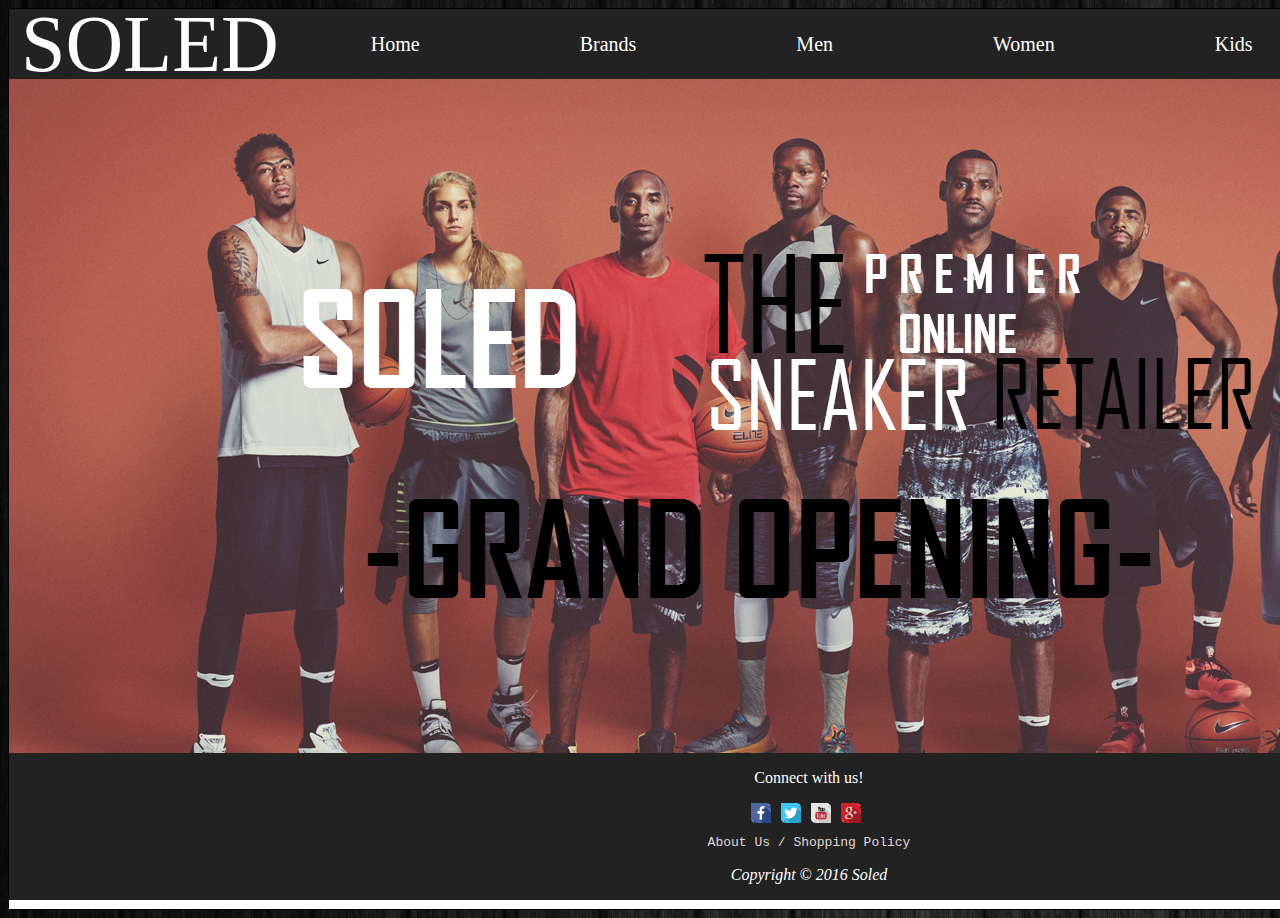
<file: Soled/index.html>
<!DOCTYPE html>
<html>
	<head>
		<meta charset="utf-8">
		<title>Soled</title>
		<link rel= "stylesheet" href= "main.css">
		
	<head>
	<body>
	<div class="main-content">
		<nav>
			<div class="title">SOLED</div>
			<ul class="menu">
				<li class="imenu">
					<a href="index.html" class="navlink">Home</a>
				</li>
				<li class="imenu">
					<a href="brands.html" class="navlink">Brands</a>
				</li>
				<li class="imenu">
					<a href="men.html" class="navlink">Men</a>
				</li>
				<li class="imenu">
					<a href="women.html" class="navlink">Women</a>
				</li>
				<li class="imenu">
					<a href="kids.html" class="navlink">Kids</a>
				</li>
				<li class="imenu">
					<a href="cart.html" class="navlink">Shopping Cart</a>
				</li>
			</ul>
		</nav>
		
		
		<script type="text/javascript">
		var i = 0;
		
		var slide = new Array();
		slide[0] = "./slideshow/slide0.jpg";
		slide[1] = "./slideshow/slide1.jpg";
		slide[2] = "./slideshow/slide2.jpg";
		slide[3] = "./slideshow/slide3.jpg";
			
		function slideshowfunc(){
			document.images.src = slide[i];
			if (i < 3){
				++i;
			}else{
				i = 0;
			}
			setTimeout("slideshowfunc()", 4000);
		}
		window.onload = slideshowfunc;
		</script>
		<div class="slideshow">
			<img name="images" src="./slideshow/slide1.jpg" style="width: 1600px; height: 800px;">
		</div>
	
		
		<div class="foot">
			<div class="social">
				<p>Connect with us!</p>
				<div class="social-container">
				<a class="facebook" href="http://facebook.com"><img src="fb.png" class="social-img"></a> 
				<a class="twitter" href="http://twitter.com"><img src="twitter.png" class="social-img"></a>
				<a class="youtube" href="http://youtube.com"><img src="youtube.png" class="social-img"></a>
				<a class="google" href="http://google.com"><img src="google.png" class="social-img"></a>
				</div>
			</div>
			
			<div class="footer-links">
				<a class="shop-pol" href="policy.html">About Us / Shopping Policy</a>
			</div>
			
			<div class="copy-name">
				<p><i>Copyright &#169; 2016 Soled</p>
			</div>
		</div>

	
	</div>
	</body>
</html>
</file>
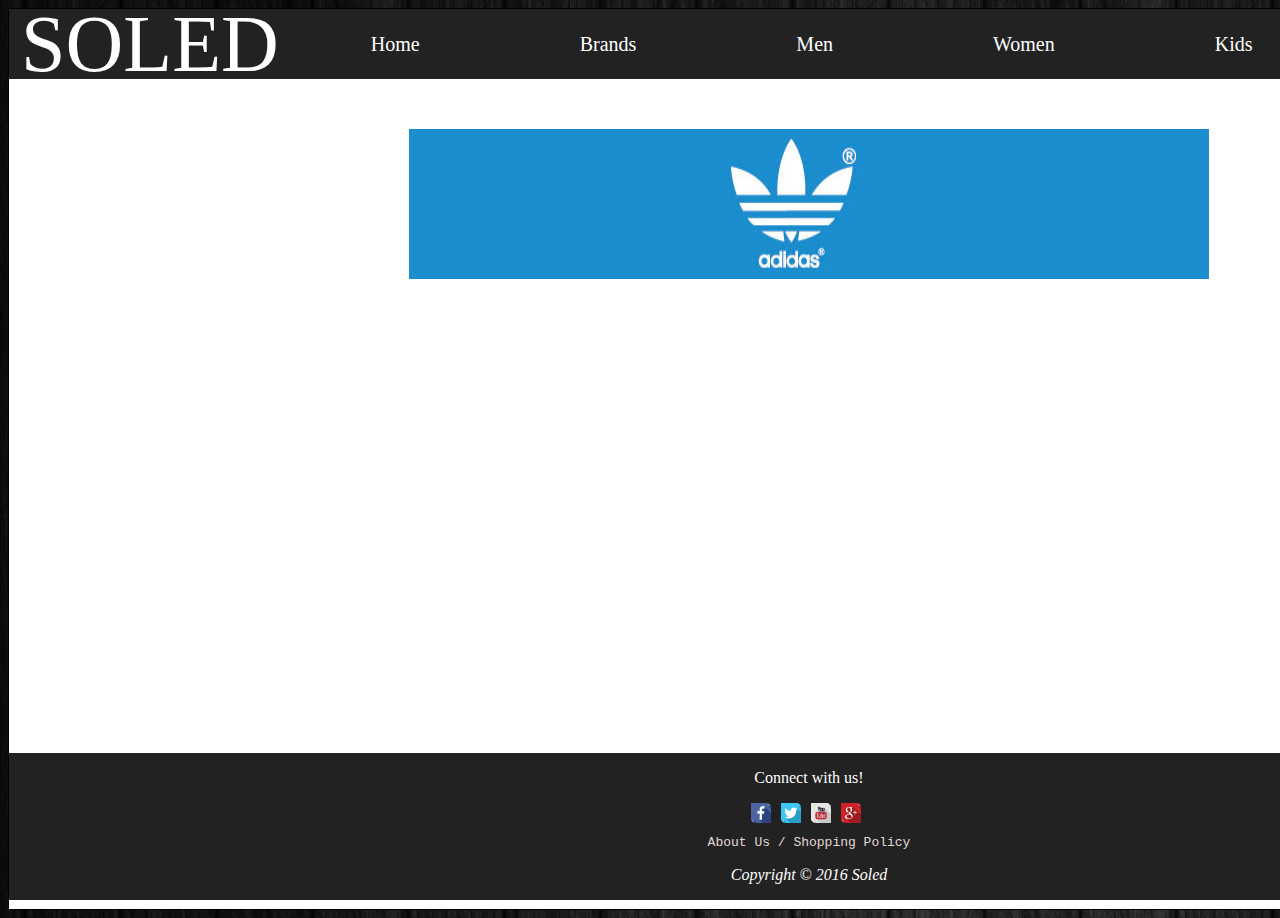
<file: Soled/adidas.html>
<!DOCTYPE html>
<html>
	<head>
		<meta charset="utf-8">
		<title>Soled</title>
		<link rel= "stylesheet" href= "main.css">
		
	<head>
	<body>
	<div class="nike-content">
		<nav>
			<div class="title">SOLED</div>
			<ul class="menu">
				<li class="imenu">
					<a href="index.html" class="navlink">Home</a>
				</li>
				<li class="imenu">
					<a href="brands.html" class="navlink">Brands</a>
				</li>
				<li class="imenu">
					<a href="men.html" class="navlink">Men</a>
				</li>
				<li class="imenu">
					<a href="women.html" class="navlink">Women</a>
				</li>
				<li class="imenu">
					<a href="kids.html" class="navlink">Kids</a>
				</li>
				<li class="imenu">
					<a href="cart.html" class="navlink">Shopping Cart</a>
				</li>
			</ul>
		</nav>

		<img class="logo" src="./images/adidas-logo.jpg" > 
		
		<div class="foot">
			<div class="social">
				<p>Connect with us!</p>
				<div class="social-container">
				<a class="facebook" href="http://facebook.com"><img src="fb.png" class="social-img"></a> 
				<a class="twitter" href="http://twitter.com"><img src="twitter.png" class="social-img"></a>
				<a class="youtube" href="http://youtube.com"><img src="youtube.png" class="social-img"></a>
				<a class="google" href="http://google.com"><img src="google.png" class="social-img"></a>
				</div>
			</div>
			
			<div class="footer-links">
				<a class="shop-pol" href="policy.html">About Us / Shopping Policy</a>
			</div>
			
			<div class="copy-name">
				<p><i>Copyright &#169; 2016 Soled</p>
			</div>
		</div>

	
	</div>
	</body>
</html>
</file>
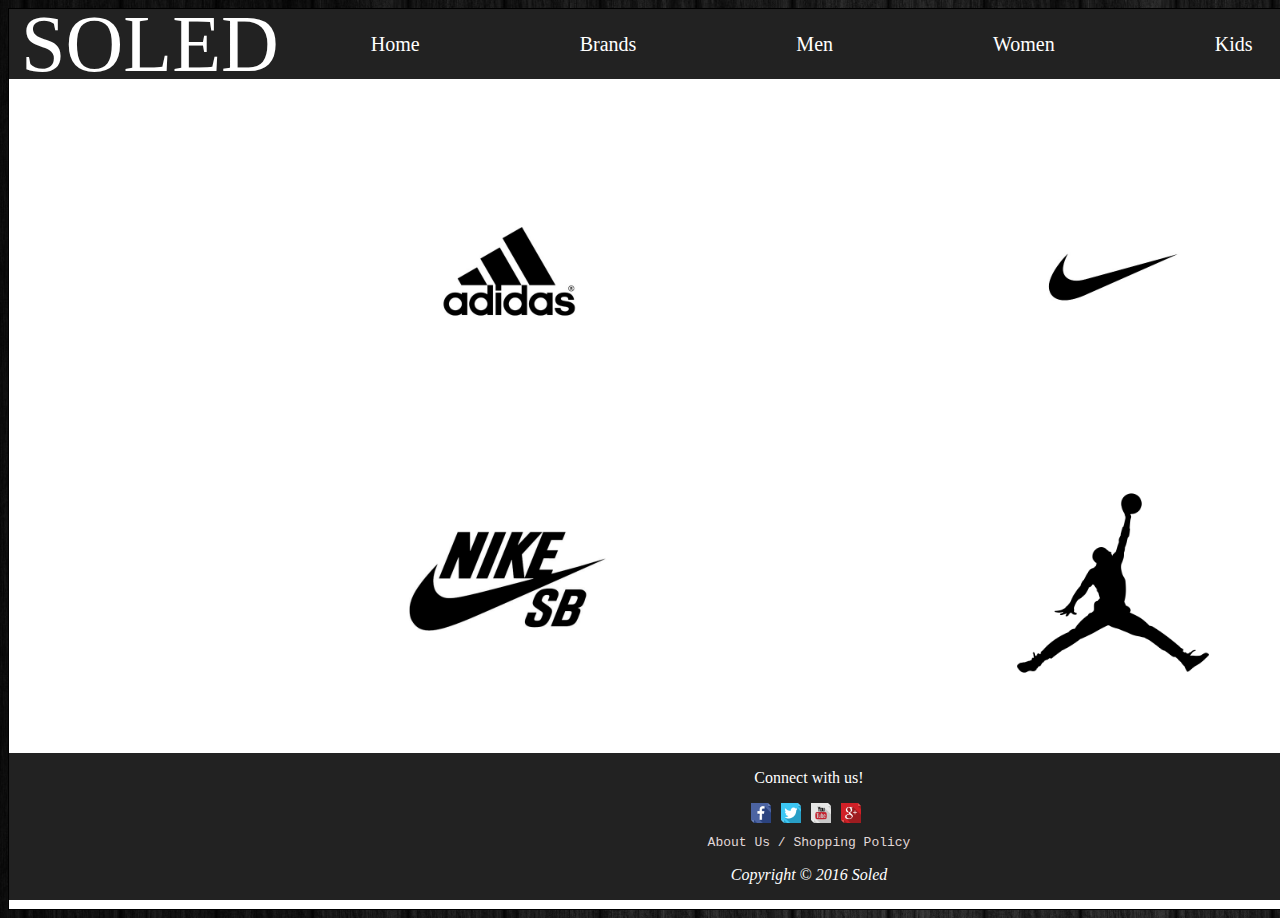
<file: Soled/brands.html>
<!DOCTYPE html>
<html>
	<head>
		<meta charset="utf-8">
		<title>Soled</title>
		<link rel= "stylesheet" href= "main.css">
		
	<head>
	<body>
	<div class="brand-content">
		<nav>
			<div class="title">SOLED</div>
			<ul class="menu">
				<li class="imenu">
					<a href="index.html" class="navlink">Home</a>
				</li>
				<li class="imenu">
					<a href="brands.html" class="navlink">Brands</a>
				</li>
				<li class="imenu">
					<a href="men.html" class="navlink">Men</a>
				</li>
				<li class="imenu">
					<a href="women.html" class="navlink">Women</a>
				</li>
				<li class="imenu">
					<a href="kids.html" class="navlink">Kids</a>
				</li>
				<li class="imenu">
					<a href="cart.html" class="navlink">Shopping Cart</a>
				</li>
			</ul>
		</nav>
		
		<div class="brands-container">
			<a href="adidas.html" class="brandlink"><img class="brndicon" src="./images/adidas.jpg" ></a>
			<a href="nike.html" class="brandlink"><img class="brndicon" src="./images/nike.jpg" ></a><br>
			<a href="nikesb.html" class="brandlink"><img class="brndicon" src="./images/nikesb.gif" ></a>
			<a href="jordan.html" class="brandlink"><img class="brndicon" src="./images/jordan.png" ></a>
		</div>
	
		
		<div class="foot">
			<div class="social">
				<p>Connect with us!</p>
				<div class="social-container">
				<a class="facebook" href="http://facebook.com"><img src="fb.png" class="social-img"></a> 
				<a class="twitter" href="http://twitter.com"><img src="twitter.png" class="social-img"></a>
				<a class="youtube" href="http://youtube.com"><img src="youtube.png" class="social-img"></a>
				<a class="google" href="http://google.com"><img src="google.png" class="social-img"></a>
				</div>
			</div>
			
			<div class="footer-links">
				<a class="shop-pol" href="policy.html">About Us / Shopping Policy</a>
			</div>
			
			<div class="copy-name">
				<p><i>Copyright &#169; 2016 Soled</p>
			</div>
		</div>

	
	</div>
	</body>
</html>
</file>
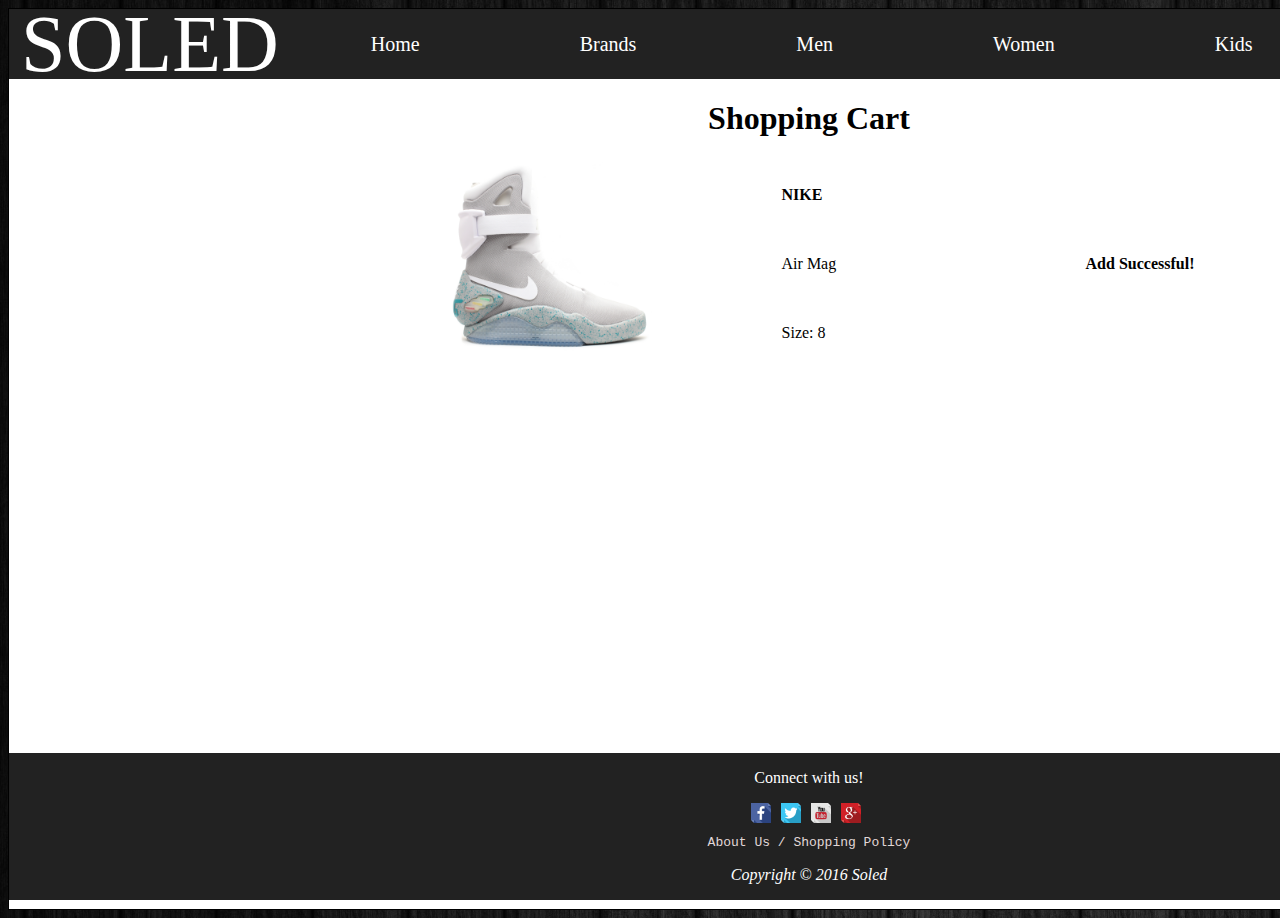
<file: Soled/cart.html>
<!DOCTYPE html>
<html>
	<head>
		<meta charset="utf-8">
		<title>Soled</title>
		<link rel= "stylesheet" href= "main.css">
		
	<head>
	<body>
	<div class="main-content">
		<nav>
			<div class="title">SOLED</div>
			<ul class="menu">
				<li class="imenu">
					<a href="index.html" class="navlink">Home</a>
				</li>
				<li class="imenu">
					<a href="brands.html" class="navlink">Brands</a>
				</li>
				<li class="imenu">
					<a href="men.html" class="navlink">Men</a>
				</li>
				<li class="imenu">
					<a href="women.html" class="navlink">Women</a>
				</li>
				<li class="imenu">
					<a href="kids.html" class="navlink">Kids</a>
				</li>
				<li class="imenu">
					<a href="cart.html" class="navlink">Shopping Cart</a>
				</li>
			</ul>
		</nav>
		
		<h1 align="center">Shopping Cart</h1>
		<div class="product-display">
			<table align="center" class="prdt-table">
				<tr>
					<th rowspan="3"><img class="prdt-img" src="./sneakers/Men/Nike/n-airmag.png" ></th>
					<td class="blankcell"></td>
					<th class="prdt-descr">NIKE</th>
					<th class="crt-btn" rowspan="3">Add Successful!</th>
				</tr>
				<tr>
					<td class="blankcell"></td>
					<td class="prdt-descr">Air Mag</td>
					
				</tr>
				<tr>
					<td class="blankcell"></td>
					<td class="prdt-descr">Size: 8</td>
				</tr>
			</table>
		</div>

	
		
		<div class="foot">
			<div class="social">
				<p>Connect with us!</p>
				<div class="social-container">
				<a class="facebook" href="http://facebook.com"><img src="fb.png" class="social-img"></a> 
				<a class="twitter" href="http://twitter.com"><img src="twitter.png" class="social-img"></a>
				<a class="youtube" href="http://youtube.com"><img src="youtube.png" class="social-img"></a>
				<a class="google" href="http://google.com"><img src="google.png" class="social-img"></a>
				</div>
			</div>
			
			<div class="footer-links">
				<a class="shop-pol" href="policy.html">About Us / Shopping Policy</a>
			</div>
			
			<div class="copy-name">
				<p><i>Copyright &#169; 2016 Soled</p>
			</div>
		</div>

	
	</div>
	</body>
</html>
</file>
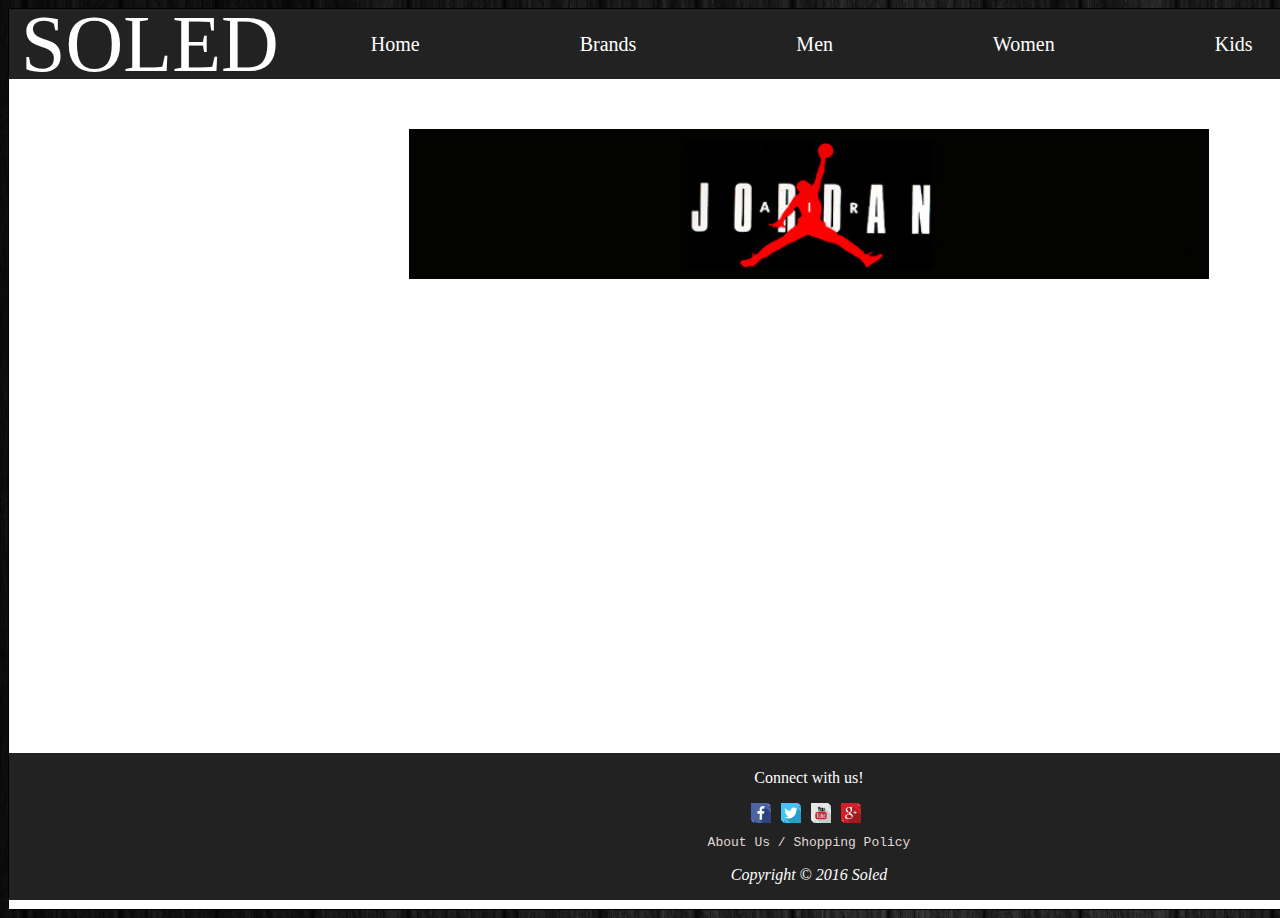
<file: Soled/jordan.html>
<!DOCTYPE html>
<html>
	<head>
		<meta charset="utf-8">
		<title>Soled</title>
		<link rel= "stylesheet" href= "main.css">
		
	<head>
	<body>
	<div class="nike-content">
		<nav>
			<div class="title">SOLED</div>
			<ul class="menu">
				<li class="imenu">
					<a href="index.html" class="navlink">Home</a>
				</li>
				<li class="imenu">
					<a href="brands.html" class="navlink">Brands</a>
				</li>
				<li class="imenu">
					<a href="men.html" class="navlink">Men</a>
				</li>
				<li class="imenu">
					<a href="women.html" class="navlink">Women</a>
				</li>
				<li class="imenu">
					<a href="kids.html" class="navlink">Kids</a>
				</li>
				<li class="imenu">
					<a href="cart.html" class="navlink">Shopping Cart</a>
				</li>
			</ul>
		</nav>

		<img class="logo" src="./images/jordan-logo.jpg" > 
		
		<div class="foot">
			<div class="social">
				<p>Connect with us!</p>
				<div class="social-container">
				<a class="facebook" href="http://facebook.com"><img src="fb.png" class="social-img"></a> 
				<a class="twitter" href="http://twitter.com"><img src="twitter.png" class="social-img"></a>
				<a class="youtube" href="http://youtube.com"><img src="youtube.png" class="social-img"></a>
				<a class="google" href="http://google.com"><img src="google.png" class="social-img"></a>
				</div>
			</div>
			
			<div class="footer-links">
				<a class="shop-pol" href="policy.html">About Us / Shopping Policy</a>
			</div>
			
			<div class="copy-name">
				<p><i>Copyright &#169; 2016 Soled</p>
			</div>
		</div>

	
	</div>
	</body>
</html>
</file>
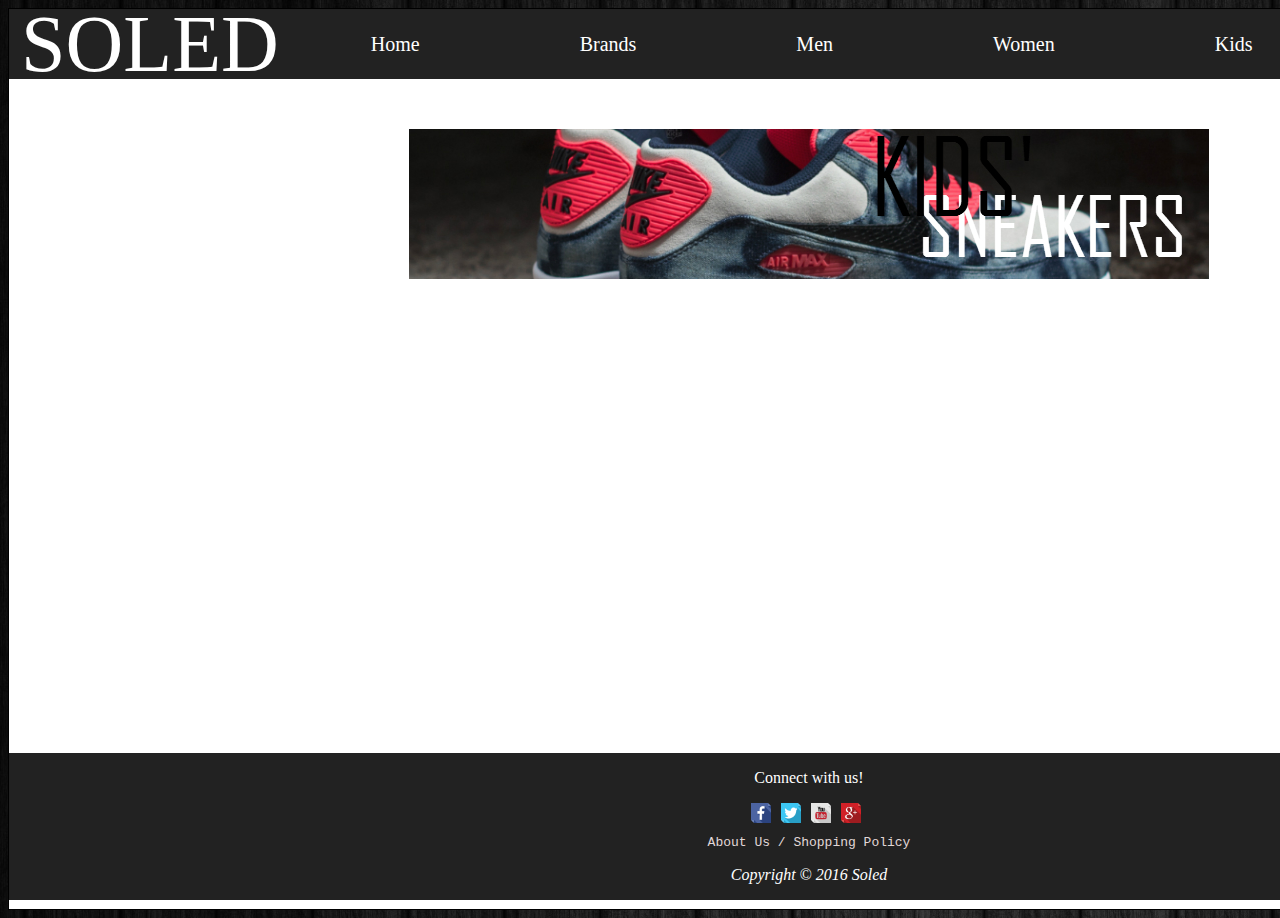
<file: Soled/kids.html>
<!DOCTYPE html>
<html>
	<head>
		<meta charset="utf-8">
		<title>Soled</title>
		<link rel= "stylesheet" href= "main.css">
		
	<head>
	<body>
	<div class="nike-content">
		<nav>
			<div class="title">SOLED</div>
			<ul class="menu">
				<li class="imenu">
					<a href="index.html" class="navlink">Home</a>
				</li>
				<li class="imenu">
					<a href="brands.html" class="navlink">Brands</a>
				</li>
				<li class="imenu">
					<a href="men.html" class="navlink">Men</a>
				</li>
				<li class="imenu">
					<a href="women.html" class="navlink">Women</a>
				</li>
				<li class="imenu">
					<a href="kids.html" class="navlink">Kids</a>
				</li>
				<li class="imenu">
					<a href="cart.html" class="navlink">Shopping Cart</a>
				</li>
			</ul>
		</nav>

		<img class="logo" src="./images/kidslogo.jpg" > 
		
		<div class="foot">
			<div class="social">
				<p>Connect with us!</p>
				<div class="social-container">
				<a class="facebook" href="http://facebook.com"><img src="fb.png" class="social-img"></a> 
				<a class="twitter" href="http://twitter.com"><img src="twitter.png" class="social-img"></a>
				<a class="youtube" href="http://youtube.com"><img src="youtube.png" class="social-img"></a>
				<a class="google" href="http://google.com"><img src="google.png" class="social-img"></a>
				</div>
			</div>
			
			<div class="footer-links">
				<a class="shop-pol" href="policy.html">About Us / Shopping Policy</a>
			</div>
			
			<div class="copy-name">
				<p><i>Copyright &#169; 2016 Soled</p>
			</div>
		</div>

	
	</div>
	</body>
</html>
</file>
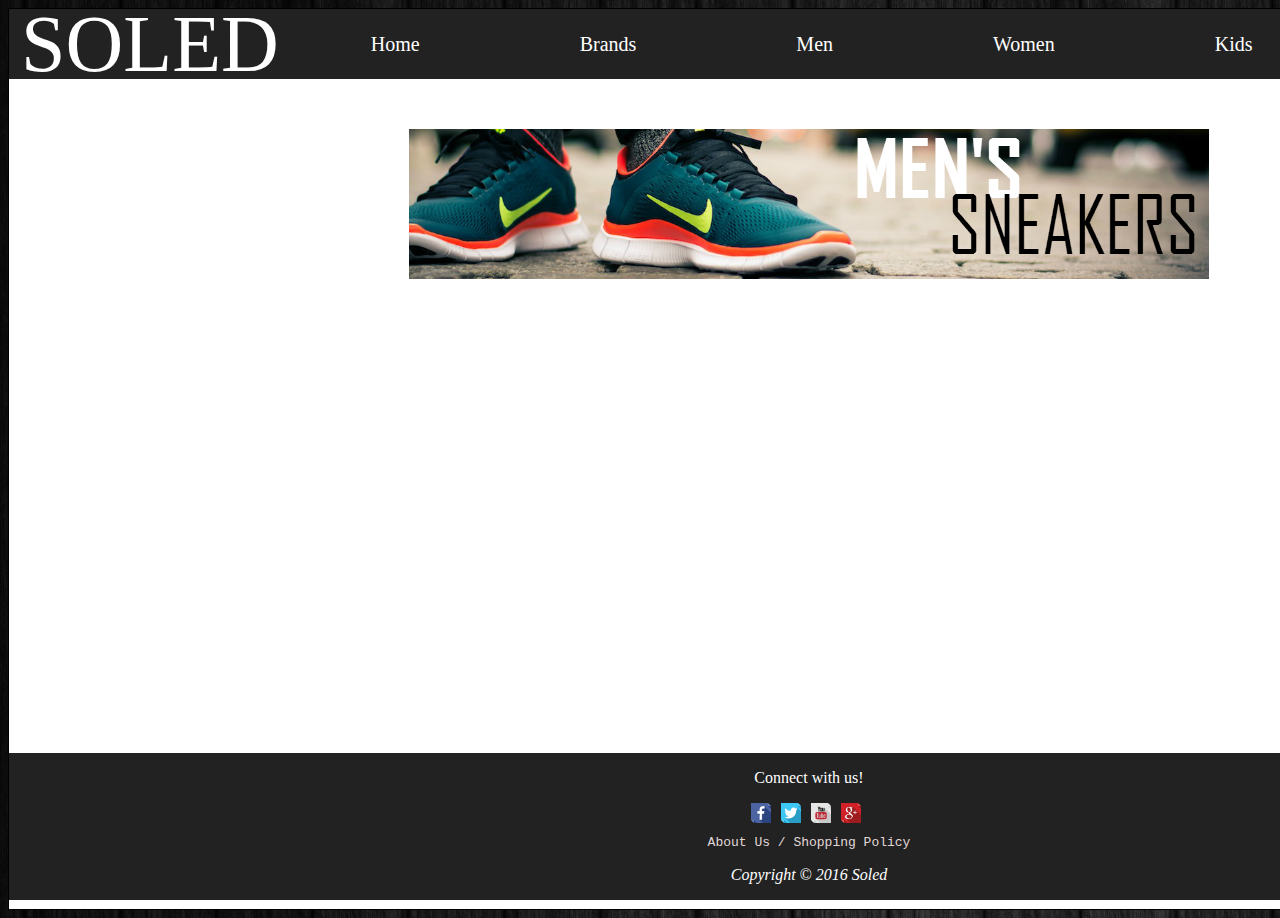
<file: Soled/men.html>
<!DOCTYPE html>
<html>
	<head>
		<meta charset="utf-8">
		<title>Soled</title>
		<link rel= "stylesheet" href= "main.css">
		
	<head>
	<body>
	<div class="nike-content">
		<nav>
			<div class="title">SOLED</div>
			<ul class="menu">
				<li class="imenu">
					<a href="index.html" class="navlink">Home</a>
				</li>
				<li class="imenu">
					<a href="brands.html" class="navlink">Brands</a>
				</li>
				<li class="imenu">
					<a href="men.html" class="navlink">Men</a>
				</li>
				<li class="imenu">
					<a href="women.html" class="navlink">Women</a>
				</li>
				<li class="imenu">
					<a href="kids.html" class="navlink">Kids</a>
				</li>
				<li class="imenu">
					<a href="cart.html" class="navlink">Shopping Cart</a>
				</li>
			</ul>
		</nav>

		<img class="logo" src="./images/menslogo.jpg" > 
		
		<div class="foot">
			<div class="social">
				<p>Connect with us!</p>
				<div class="social-container">
				<a class="facebook" href="http://facebook.com"><img src="fb.png" class="social-img"></a> 
				<a class="twitter" href="http://twitter.com"><img src="twitter.png" class="social-img"></a>
				<a class="youtube" href="http://youtube.com"><img src="youtube.png" class="social-img"></a>
				<a class="google" href="http://google.com"><img src="google.png" class="social-img"></a>
				</div>
			</div>
			
			<div class="footer-links">
				<a class="shop-pol" href="policy.html">About Us / Shopping Policy</a>
			</div>
			
			<div class="copy-name">
				<p><i>Copyright &#169; 2016 Soled</p>
			</div>
		</div>

	
	</div>
	</body>
</html>
</file>
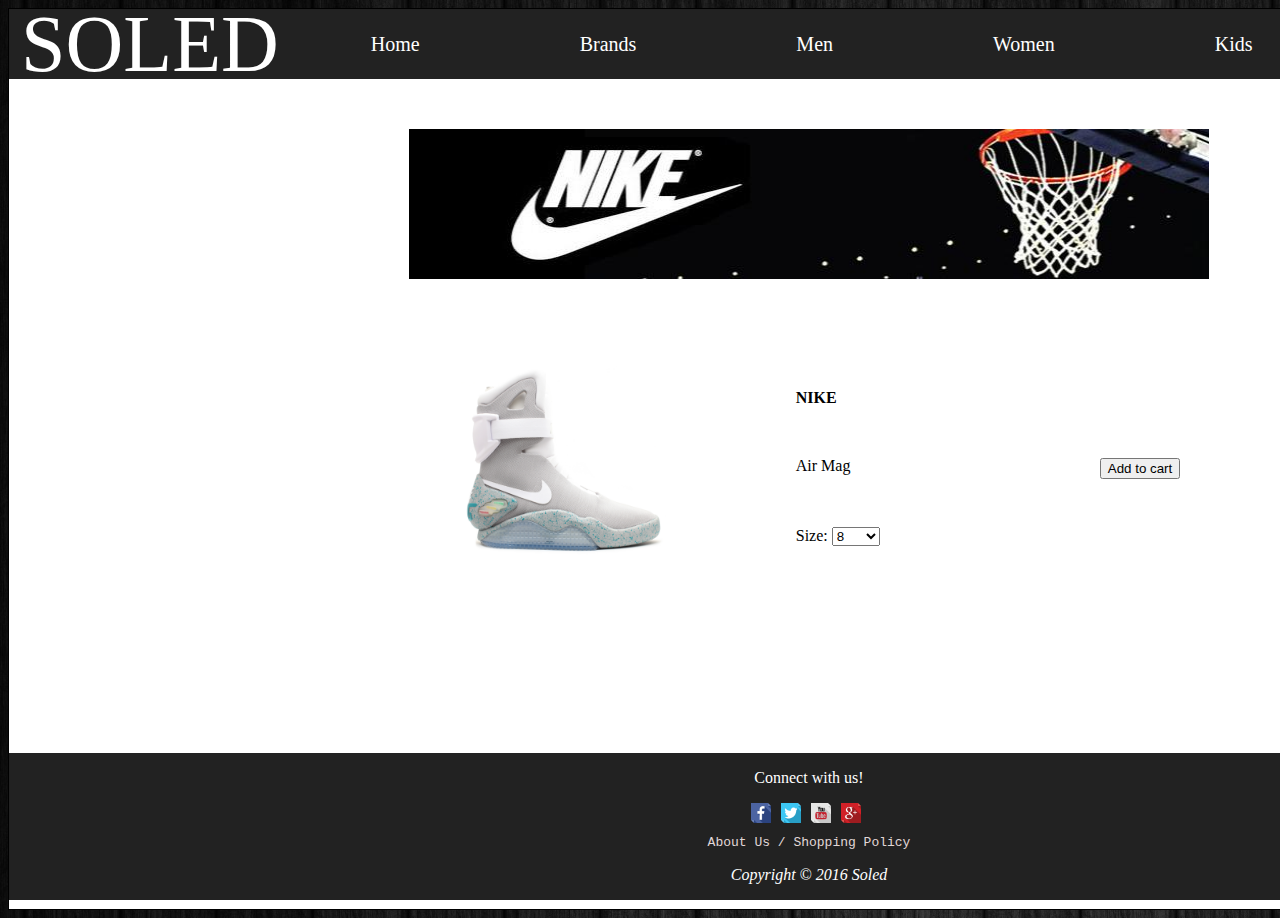
<file: Soled/nike.html>
<!DOCTYPE html>
<html>
	<head>
		<meta charset="utf-8">
		<title>Soled</title>
		<link rel= "stylesheet" href= "main.css">
		
	<head>
	<body>
	<div class="nike-content">
		<nav>
			<div class="title">SOLED</div>
			<ul class="menu">
				<li class="imenu">
					<a href="index.html" class="navlink">Home</a>
				</li>
				<li class="imenu">
					<a href="brands.html" class="navlink">Brands</a>
				</li>
				<li class="imenu">
					<a href="men.html" class="navlink">Men</a>
				</li>
				<li class="imenu">
					<a href="women.html" class="navlink">Women</a>
				</li>
				<li class="imenu">
					<a href="kids.html" class="navlink">Kids</a>
				</li>
				<li class="imenu">
					<a href="cart.html" class="navlink">Shopping Cart</a>
				</li>
			</ul>
		</nav>

		<img class="logo" src="./images/nike-logo.jpg" > 
		
		<div class="product-display">
			<table align="center" class="prdt-table">
				<tr>
					<th rowspan="3"><img class="prdt-img" src="./sneakers/Men/Nike/n-airmag.png" ></th>
					<td class="blankcell"></td>
					<th class="prdt-descr">NIKE</th>
					<th class="crt-btn" rowspan="3">
						<form action="cart.html">
						<input type="submit" value="Add to cart">
					</form>
					</th>
				</tr>
				<tr>
					<td class="blankcell"></td>
					<td class="prdt-descr">Air Mag</td>
					
				</tr>
				<tr>
					<td class="blankcell"></td>
					<td class="prdt-descr">Size: <select>
						<option value="1">8</option>
						<option value="2">8.5</option>
						<option value="3">9.5</option>
						<option value="4">10</option>
						<option value="5">10.5</option>
					</select></td>
				</tr>
			</table>
		</div>
		
		<div class="foot">
			<div class="social">
				<p>Connect with us!</p>
				<div class="social-container">
				<a class="facebook" href="http://facebook.com"><img src="fb.png" class="social-img"></a> 
				<a class="twitter" href="http://twitter.com"><img src="twitter.png" class="social-img"></a>
				<a class="youtube" href="http://youtube.com"><img src="youtube.png" class="social-img"></a>
				<a class="google" href="http://google.com"><img src="google.png" class="social-img"></a>
				</div>
			</div>
			
			<div class="footer-links">
				<a class="shop-pol" href="policy.html">About Us / Shopping Policy</a>
			</div>
			
			<div class="copy-name">
				<p><i>Copyright &#169; 2016 Soled</p>
			</div>
		</div>

	
	</div>
	</body>
</html>
</file>
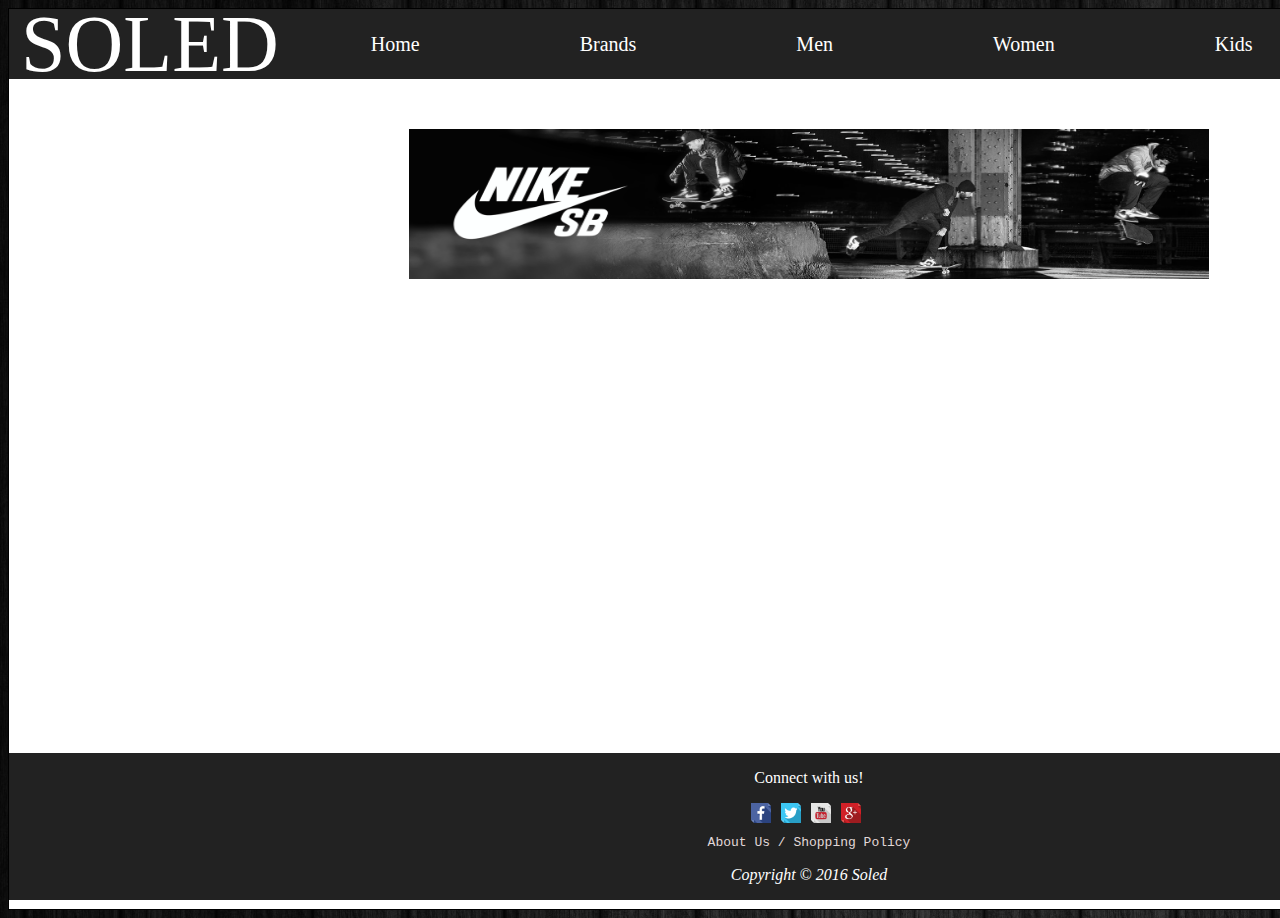
<file: Soled/nikesb.html>
<!DOCTYPE html>
<html>
	<head>
		<meta charset="utf-8">
		<title>Soled</title>
		<link rel= "stylesheet" href= "main.css">
		
	<head>
	<body>
	<div class="nike-content">
		<nav>
			<div class="title">SOLED</div>
			<ul class="menu">
				<li class="imenu">
					<a href="index.html" class="navlink">Home</a>
				</li>
				<li class="imenu">
					<a href="brands.html" class="navlink">Brands</a>
				</li>
				<li class="imenu">
					<a href="men.html" class="navlink">Men</a>
				</li>
				<li class="imenu">
					<a href="women.html" class="navlink">Women</a>
				</li>
				<li class="imenu">
					<a href="kids.html" class="navlink">Kids</a>
				</li>
				<li class="imenu">
					<a href="cart.html" class="navlink">Shopping Cart</a>
				</li>
			</ul>
		</nav>

		<img class="logo" src="./images/nikesb-logo.png" > 
		

		
		<div class="foot">
			<div class="social">
				<p>Connect with us!</p>
				<div class="social-container">
				<a class="facebook" href="http://facebook.com"><img src="fb.png" class="social-img"></a> 
				<a class="twitter" href="http://twitter.com"><img src="twitter.png" class="social-img"></a>
				<a class="youtube" href="http://youtube.com"><img src="youtube.png" class="social-img"></a>
				<a class="google" href="http://google.com"><img src="google.png" class="social-img"></a>
				</div>
			</div>
			
			<div class="footer-links">
				<a class="shop-pol" href="policy.html">About Us / Shopping Policy</a>
			</div>
			
			<div class="copy-name">
				<p><i>Copyright &#169; 2016 Soled</p>
			</div>
		</div>

	
	</div>
	</body>
</html>
</file>
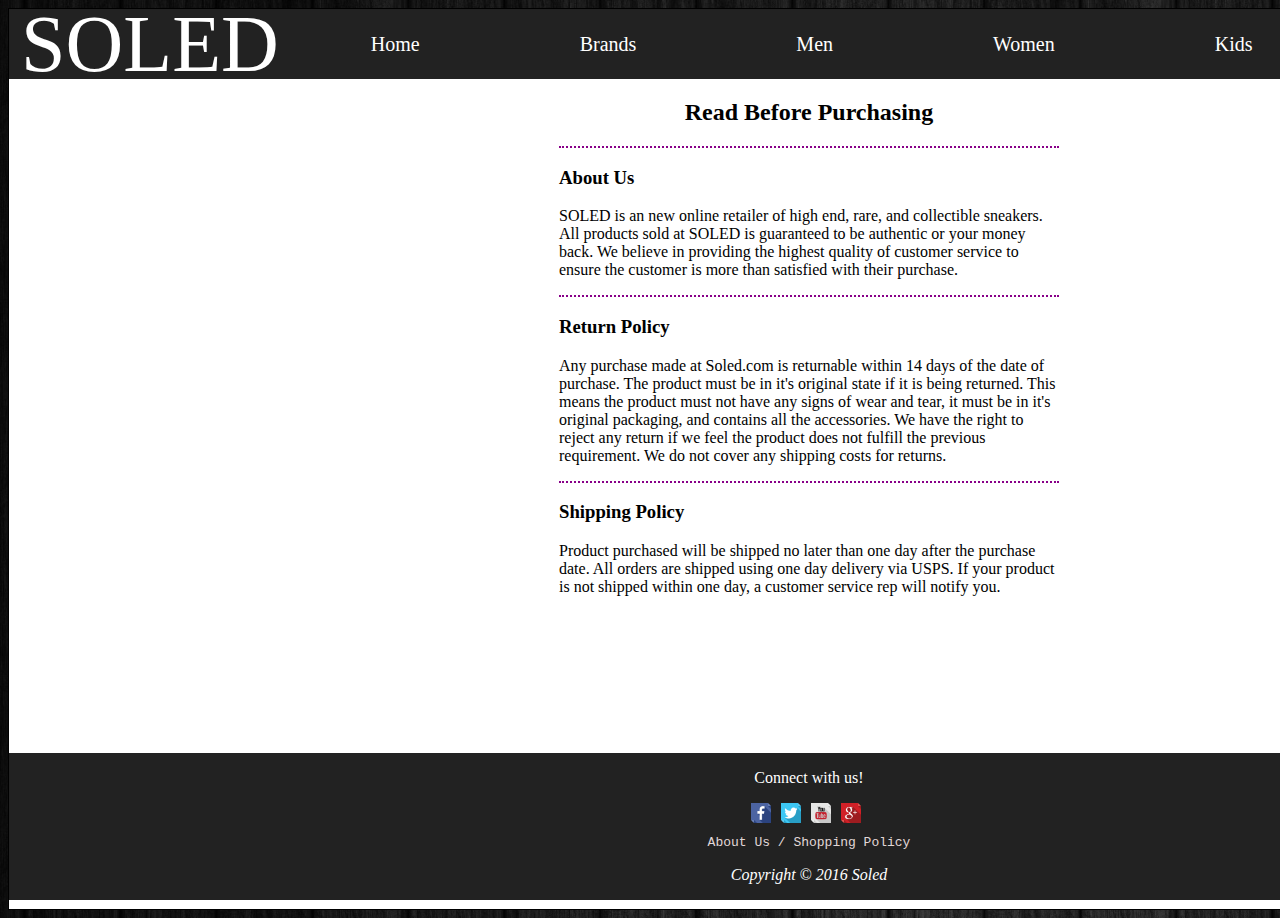
<file: Soled/policy.html>
<!DOCTYPE html>
<html>
	<head>
		<meta charset="utf-8">
		<title>Soled</title>
		<link rel= "stylesheet" href= "main.css">
		
	<head>
	<body>
	<div class="policy-content">
		<nav>
			<div class="title">SOLED</div>
			<ul class="menu">
				<li class="imenu">
					<a href="index.html" class="navlink">Home</a>
				</li>
				<li class="imenu">
					<a href="brands.html" class="navlink">Brands</a>
				</li>
				<li class="imenu">
					<a href="men.html" class="navlink">Men</a>
				</li>
				<li class="imenu">
					<a href="women.html" class="navlink">Women</a>
				</li>
				<li class="imenu">
					<a href="kids.html" class="navlink">Kids</a>
				</li>
				<li class="imenu">
					<a href="cart.html" class="navlink">Shopping Cart</a>
				</li>
			</ul>
		</nav>
		
		<div class= "policy">
			<h2 class="policy-title">Read Before Purchasing</h2>
			<div class="dot-line" style="width:500px;height:0;border-top:2px dotted #880088;font-size:0;">-</div>
			<h3>About Us</h3>
				<p class="policy-info">SOLED is an new online retailer of high end, rare, and collectible sneakers.  
				All products sold at SOLED is guaranteed to be authentic or your money back.  We believe in 
				providing the highest quality of customer service to ensure the customer is more than satisfied 
				with their purchase.</p>
			<div class="dot-line" style="width:500px;height:0;border-top:2px dotted #880088;font-size:0;">-</div>	
			<h3>Return Policy</h3>
				<p class="policy-info">Any purchase made at Soled.com is returnable within 14 days of the 
					date of purchase.  The product must be in it's original state if it is being returned.
					This means the product must not have any signs of wear and tear, it must be in it's 
					original packaging, and contains all the accessories.  We have the right to reject 
					any return if we feel the product does not fulfill the previous requirement.  We do 
					not cover any shipping costs for returns.</p>
			<div class="dot-line" style="width:500px;height:0;border-top:2px dotted #880088;font-size:0;">-</div>
			<h3>Shipping Policy</h3>
				<p class="policy-info">Product purchased will be shipped no later than one day after the
				purchase date.  All orders are shipped using one day delivery via USPS.  If your product is 
				not shipped within one day, a customer service rep will notify you.</p>
		</div>

		
		<div class="foot">
			<div class="social">
				<p>Connect with us!</p>
				<div class="social-container">
				<a class="facebook" href="http://facebook.com"><img src="fb.png" class="social-img"></a> 
				<a class="twitter" href="http://twitter.com"><img src="twitter.png" class="social-img"></a>
				<a class="youtube" href="http://youtube.com"><img src="youtube.png" class="social-img"></a>
				<a class="google" href="http://google.com"><img src="google.png" class="social-img"></a>
				</div>
			</div>
			
			<div class="footer-links">
				<a class="shop-pol" href="policy.html">About Us / Shopping Policy</a>
			</div>
			
			<div class="copy-name">
				<p><i>Copyright &#169; 2016 Soled</p>
			</div>
		</div>

	
	</div>
	</body>
</html>
</file>
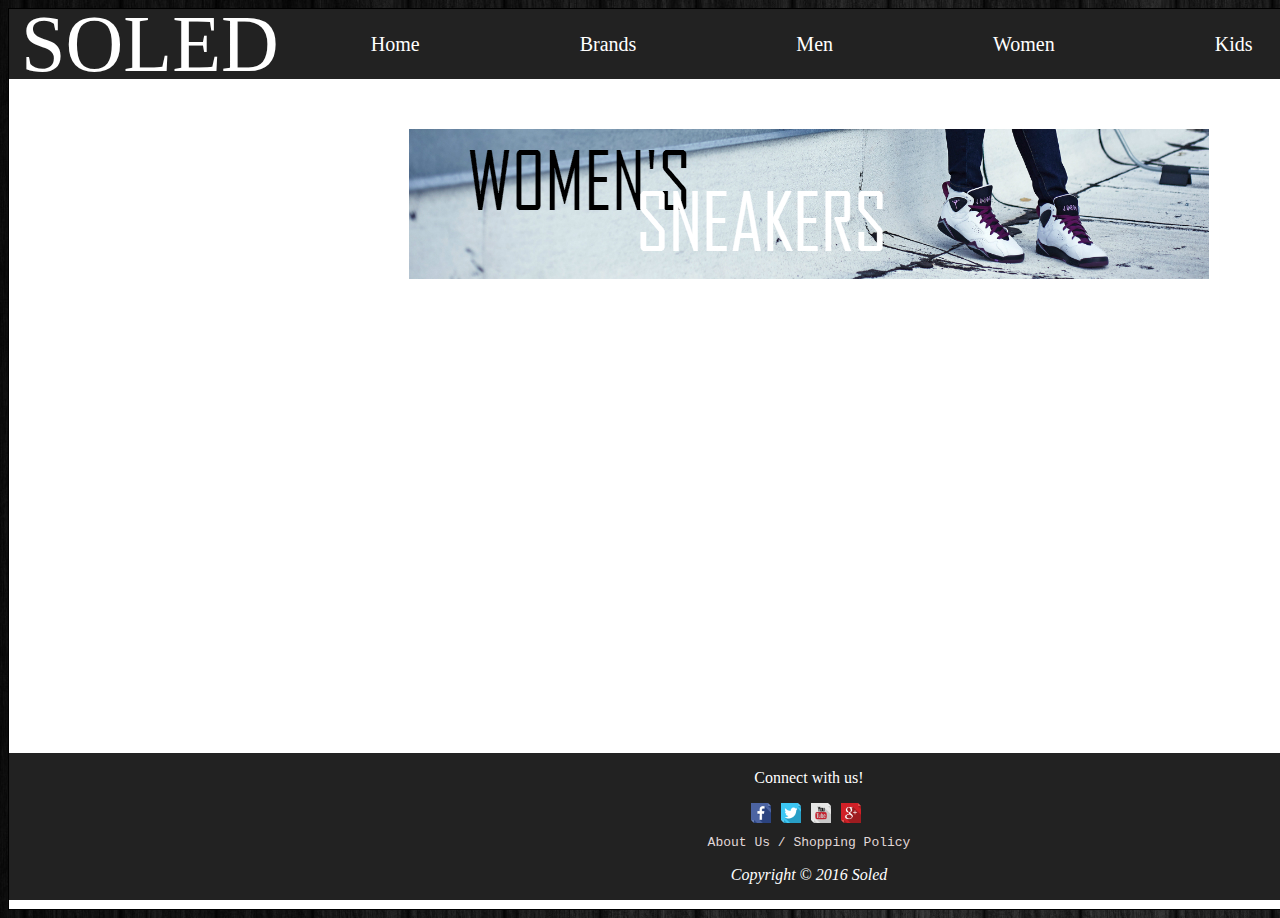
<file: Soled/women.html>
<!DOCTYPE html>
<html>
	<head>
		<meta charset="utf-8">
		<title>Soled</title>
		<link rel= "stylesheet" href= "main.css">
		
	<head>
	<body>
	<div class="nike-content">
		<nav>
			<div class="title">SOLED</div>
			<ul class="menu">
				<li class="imenu">
					<a href="index.html" class="navlink">Home</a>
				</li>
				<li class="imenu">
					<a href="brands.html" class="navlink">Brands</a>
				</li>
				<li class="imenu">
					<a href="men.html" class="navlink">Men</a>
				</li>
				<li class="imenu">
					<a href="women.html" class="navlink">Women</a>
				</li>
				<li class="imenu">
					<a href="kids.html" class="navlink">Kids</a>
				</li>
				<li class="imenu">
					<a href="cart.html" class="navlink">Shopping Cart</a>
				</li>
			</ul>
		</nav>

		<img class="logo" src="./images/womenslogo.jpg" > 
		
		<div class="foot">
			<div class="social">
				<p>Connect with us!</p>
				<div class="social-container">
				<a class="facebook" href="http://facebook.com"><img src="fb.png" class="social-img"></a> 
				<a class="twitter" href="http://twitter.com"><img src="twitter.png" class="social-img"></a>
				<a class="youtube" href="http://youtube.com"><img src="youtube.png" class="social-img"></a>
				<a class="google" href="http://google.com"><img src="google.png" class="social-img"></a>
				</div>
			</div>
			
			<div class="footer-links">
				<a class="shop-pol" href="policy.html">About Us / Shopping Policy</a>
			</div>
			
			<div class="copy-name">
				<p><i>Copyright &#169; 2016 Soled</p>
			</div>
		</div>

	
	</div>
	</body>
</html>
</file>
<file: Soled/main.css>
nav {
	width: 100%;
	background-color: #222;
	height: 70px;
	color: #fff;
}
body {
	background-image: url("bkgrd.jpg");
	
}

.title {
	float: left;
	height: 40px;
	padding: 15px 12px;
	font-size: 5em;
	line-height: 40px;
}

nav ul{
	margin: 0;
	padding: 0;
	float: left;
	list-style-type: none;
}

nav ul li {
	float: left;
}

.navlink {
	display: inline-block;
	padding: 15px 80px;
	height: 40px;
	line-height: 40px;
	color: #fff;
	font-size: 20px;
	text-decoration: none;
}

.navlink:hover {
	background-color: #444;
}


.main-content{
	width: 1600px;
	height: 900px;
	margin: 0px auto;
	background-color: #fff;
	border: 1px solid black;
}




.foot{
	background-color: #222;
	bottom: 0px;
	position: fixed;
	width: 1600px;
	color: #fff;
	text-align: center;
}


.social-img{
	width: 20px;
	height: 20px;
	margin-right: 6px;
	margin-bottom: 5px;
}

.shop-pol{
	text-decoration: none;
	color: #e1d8d8;
	font-family: Monospace;
}

.contact{
	text-decoration: none;
	color: #e1d8d8;
	font-family: Monospace;
}

.policy-content{
	width: 1600px;
	height: 900px;
	margin: 0px auto;
	background-color: #fff;
	border: 1px solid black;
}

.policy{
	width: 500px;
	margin: 0px auto;

}

.policy-title{
	text-align: center;
	font-family: Verdana;
}

.dot-line{
	width:500px;
	height:0;
	border-top:2px dotted #313131;
	font-size:0;
	
}

.brand-content{
	width: 1600px;
	height: 900px;
	margin: 0px auto;
	background-color: #fff;
	border: 1px solid black;
}

.brndicon{
	width: 200px;
	height: 200px;
	padding-top: 100px;
	padding-left: 400px;

}

.nike-content{
	width: 1600px;
	height: 900px;
	margin: 0px auto;
	background-color: #fff;
	border: 1px solid black;
}

.logo{
	width: 800px;
	height: 150px;
	padding-left: 400px;
	padding-top: 50px;
	padding-bottom: 80px;
}

.prdt-img{
	width: 250px;
	height: 200px;
}

.blankcell{
	width: 100px;
}

.prdt-descr{
	width: 300px;
	text-align: left;

}

.prdt-table{

}
</file>
